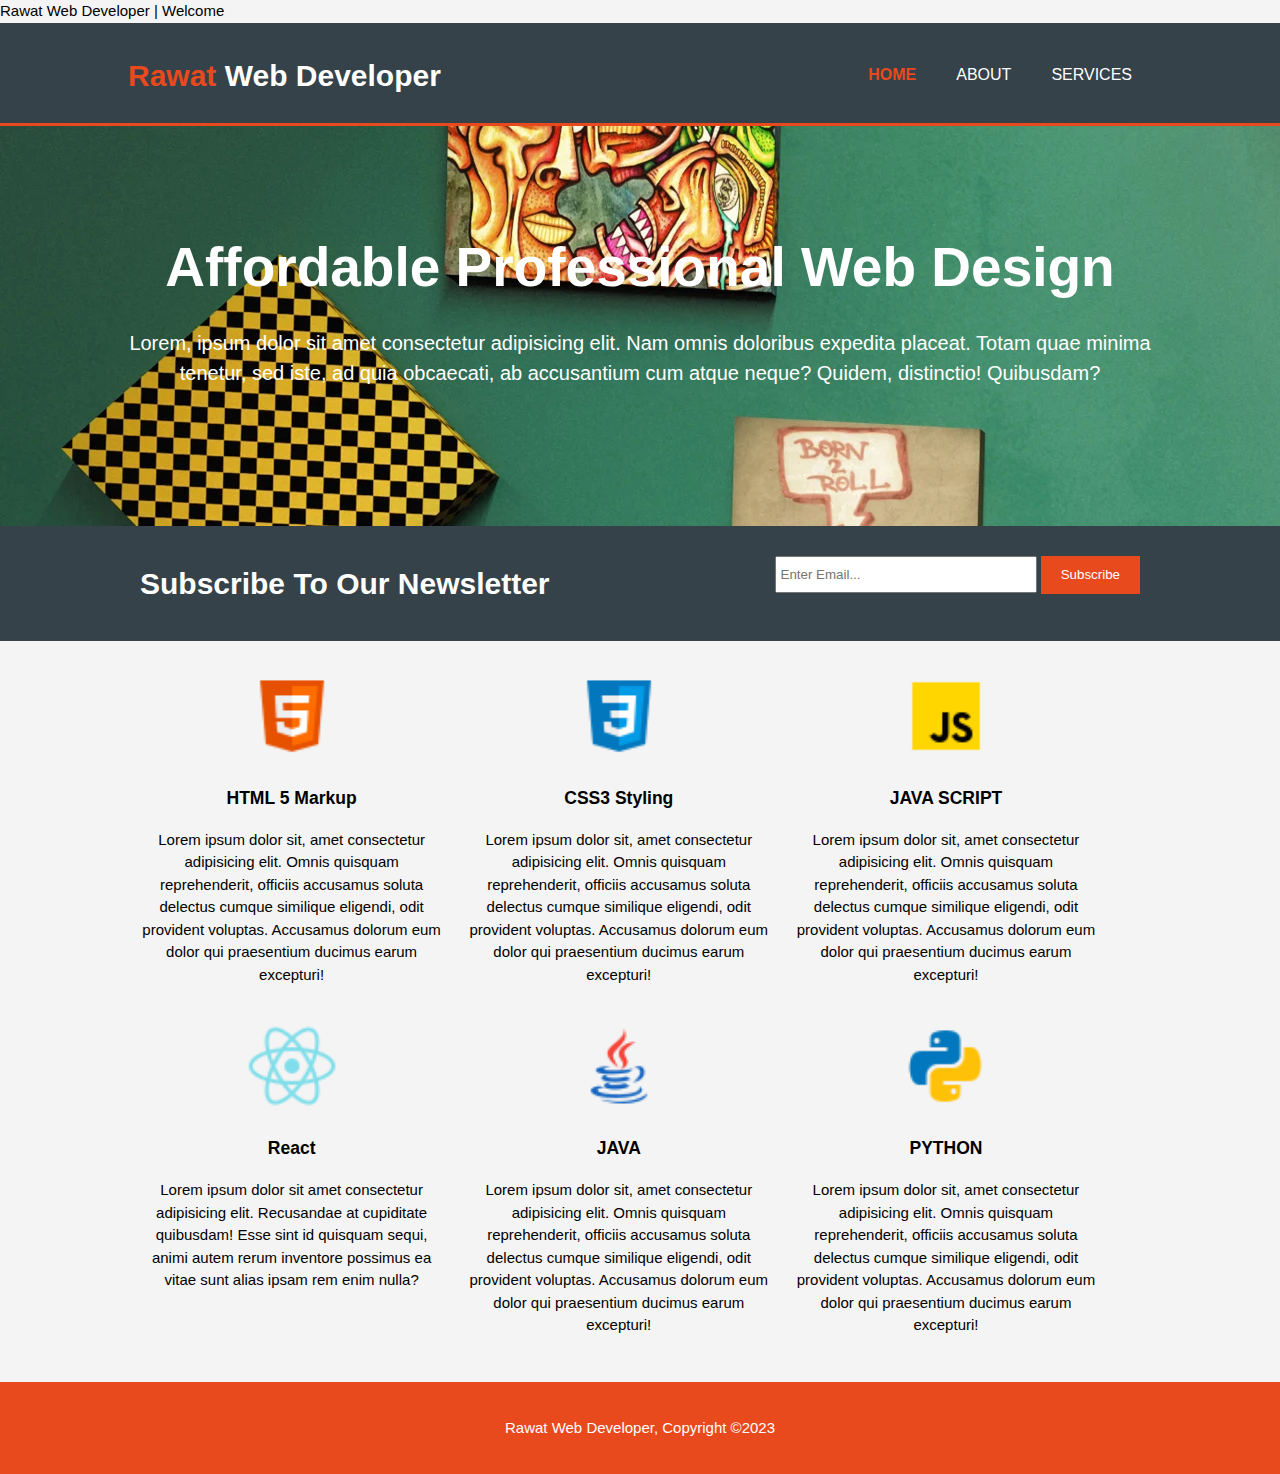
<file: index.html>
<!DOCTYPE html>
<html lang="en">
<head>
    <meta charset="UTF-8">
    <meta name="viewport" content="width=device-width, initial-scale=1.0">
    <meta name="description" content="Affordable and professional web design">
    <meta name="keywords" content="Web Developer ,Affordable and professional web design">
    <meta name="author" content="Ravi Rawat"
    <title>Rawat Web Developer | Welcome </title>
   <link rel="stylesheet" href="./css/style.css">
</head>
<body>
    <header>
        <div class="container">
          <div id="branding">
            <h1><span class="highlight">Rawat</span> Web Developer</h1>
          </div> 
          <nav>
            <ul>
                <li class="current"><a href="index.html">Home</a></li>
                <li><a href="about.html">About</a></li>
                <li><a href="services.html">Services</a></li>
            </ul>
          </nav> 
        </div>
    </header>
    <section id="showcase">
        <div class="container">
            <h1>Affordable Professional Web Design</h1>
            <p>Lorem, ipsum dolor sit amet consectetur adipisicing elit. Nam omnis doloribus expedita placeat. Totam quae minima tenetur, sed iste, ad quia obcaecati, ab accusantium cum atque neque? Quidem, distinctio! Quibusdam?</p>
        </div>
    </section>
    <section id="newsletter">
        <div class="container">
            <h1>Subscribe To Our Newsletter</h1>
            <form>
                <input type="email" placeholder="Enter Email...">
                <button type="submit" class="button_1">Subscribe</button>
            </form>
        </div>
    </section>
    <section id="boxes">
        <div class="container">
            <div class="box">
                <img src="./img/icons8-html-5-48.png">
                <h3>HTML 5 Markup</h3>
                <p>Lorem ipsum dolor sit, amet consectetur adipisicing elit. Omnis quisquam reprehenderit, officiis accusamus soluta delectus cumque similique eligendi, odit provident voluptas. Accusamus dolorum eum dolor qui praesentium ducimus earum excepturi!</p>       
            </div>
            <div class="box">
                <img src="./img/icons8-css-48.png">
                <h3>CSS3 Styling</h3>
                <p>Lorem ipsum dolor sit, amet consectetur adipisicing elit. Omnis quisquam reprehenderit, officiis accusamus soluta delectus cumque similique eligendi, odit provident voluptas. Accusamus dolorum eum dolor qui praesentium ducimus earum excepturi!</p>       
            </div>
            <div class="box">
                <img src="./img/icons8-javascript-48.png">
                <h3>JAVA SCRIPT</h3>
                <p>Lorem ipsum dolor sit, amet consectetur adipisicing elit. Omnis quisquam reprehenderit, officiis accusamus soluta delectus cumque similique eligendi, odit provident voluptas. Accusamus dolorum eum dolor qui praesentium ducimus earum excepturi!</p>       
            </div>
            <div class="box">
                <img src="./img/icons8-react-native-48.png">
                <h3>React</h3>
                <p>Lorem ipsum dolor sit amet consectetur adipisicing elit. Recusandae at cupiditate quibusdam! Esse sint id quisquam sequi, animi autem rerum inventore possimus ea vitae sunt alias ipsam rem enim nulla?</p>
            </div>
            <div class="box">
                <img src="./img/icons8-java-48.png">
                <h3>JAVA</h3>
                <p>Lorem ipsum dolor sit, amet consectetur adipisicing elit. Omnis quisquam reprehenderit, officiis accusamus soluta delectus cumque similique eligendi, odit provident voluptas. Accusamus dolorum eum dolor qui praesentium ducimus earum excepturi!</p>       
            </div>
            <div class="box">
                <img src="./img/icons8-python-48.png">
                <h3>PYTHON</h3>
                <p>Lorem ipsum dolor sit, amet consectetur adipisicing elit. Omnis quisquam reprehenderit, officiis accusamus soluta delectus cumque similique eligendi, odit provident voluptas. Accusamus dolorum eum dolor qui praesentium ducimus earum excepturi!</p>       
            </div>
        </div>
    </section>
    <footer>
        <p>Rawat Web Developer, Copyright &copy;2023</p>
    </footer>
</body>
</html>
</file>
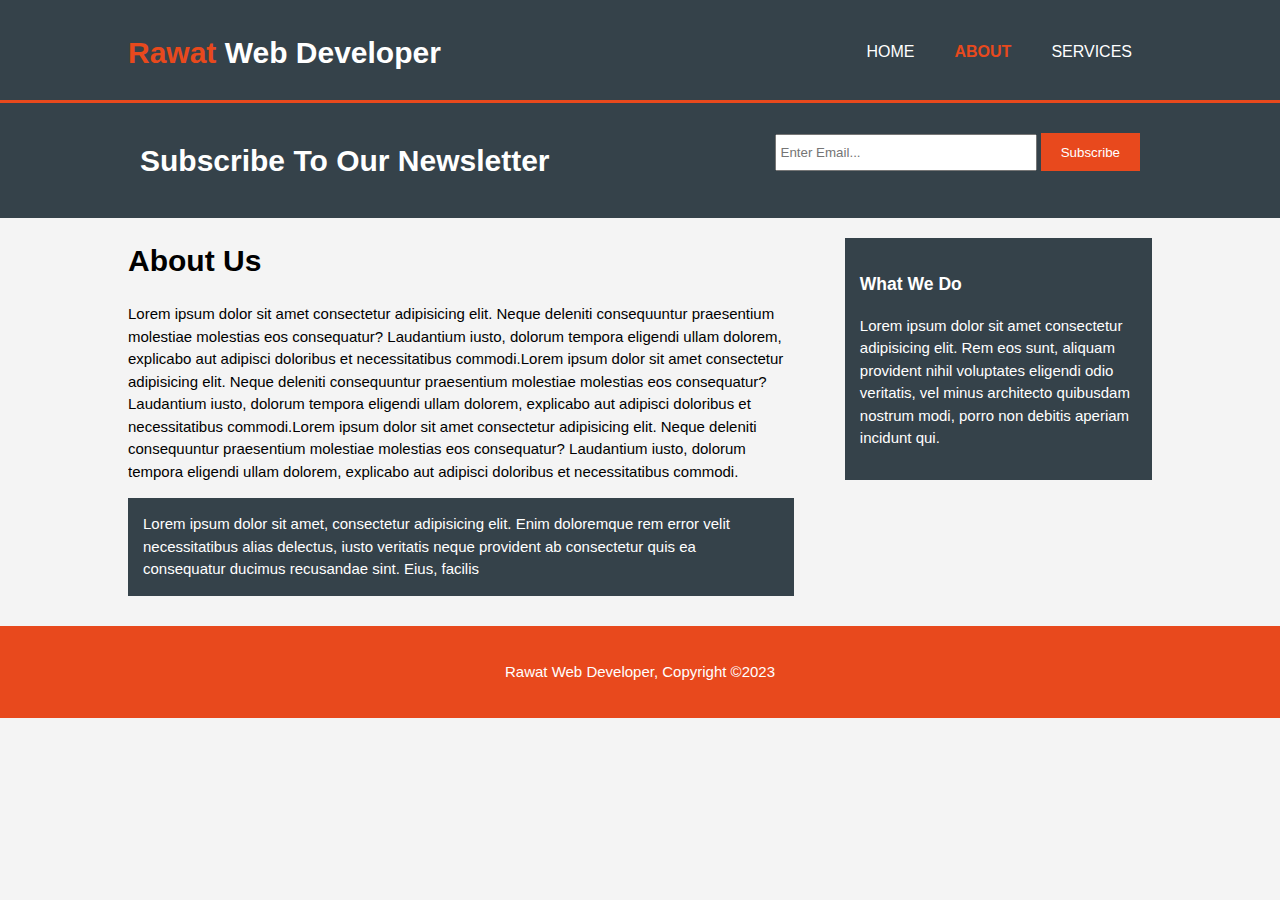
<file: about.html>
<!DOCTYPE html>
<html lang="en">
<head>
    <meta charset="UTF-8">
    <meta name="viewport" content="width=device-width, initial-scale=1.0">
    <meta name="description" content="Affordable and professional web design">
    <meta name="keywords" content="Web Developer ,Affordable and professional web design">
    <meta name="author" content="Ravi Rawat">
    <title>Rawat Web Developer | About </title>
   <link rel="stylesheet" href="./css/style.css">
</head>
<body>
    <header>
        <div class="container">
          <div id="branding">
            <h1><span class="highlight">Rawat</span> Web Developer</h1>
          </div> 
          <nav>
            <ul>
                <li><a href="index.html">Home</a></li>
                <li class="current"><a href="about.html">About</a></li>
                <li><a href="services.html">Services</a></li>
            </ul>
          </nav> 
        </div>
    </header>
    <section id="newsletter">
        <div class="container">
            <h1>Subscribe To Our Newsletter</h1>
            <form>
                <input type="email" placeholder="Enter Email...">
                <button type="submit" class="button_1">Subscribe</button>
            </form>
        </div>
    </section>
    <section id="main">
        <div class="container">
            <article id="main-col">
                <h1 class="page-title">About Us</h1>
                <p>Lorem ipsum dolor sit amet consectetur adipisicing elit. Neque deleniti consequuntur praesentium molestiae molestias eos consequatur? Laudantium iusto, dolorum tempora eligendi ullam dolorem, explicabo aut adipisci doloribus et necessitatibus commodi.Lorem ipsum dolor sit amet consectetur adipisicing elit. Neque deleniti consequuntur praesentium molestiae molestias eos consequatur? Laudantium iusto, dolorum tempora eligendi ullam dolorem, explicabo aut adipisci doloribus et necessitatibus commodi.Lorem ipsum dolor sit amet consectetur adipisicing elit. Neque deleniti consequuntur praesentium molestiae molestias eos consequatur? Laudantium iusto, dolorum tempora eligendi ullam dolorem, explicabo aut adipisci doloribus et necessitatibus commodi.
               </p>
               <p class="dark">
        Lorem ipsum dolor sit amet, consectetur adipisicing elit. Enim doloremque rem error velit necessitatibus alias delectus, iusto veritatis neque provident ab consectetur quis ea consequatur ducimus recusandae sint. Eius, facilis
    </p>
            </article>
       
                  
            <aside id="sidebar">
                <div class="dark">
                <h3>What We Do</h3>
                    <p>Lorem ipsum dolor sit amet consectetur adipisicing elit. Rem eos sunt, aliquam provident nihil voluptates eligendi odio veritatis, vel minus architecto quibusdam nostrum modi, porro non debitis aperiam incidunt qui.</p>
                </div>
            </aside>
        </div>
    </section>

    <footer>
        <p>Rawat Web Developer, Copyright &copy;2023</p>
    </footer>
</body>
</html>
</file>
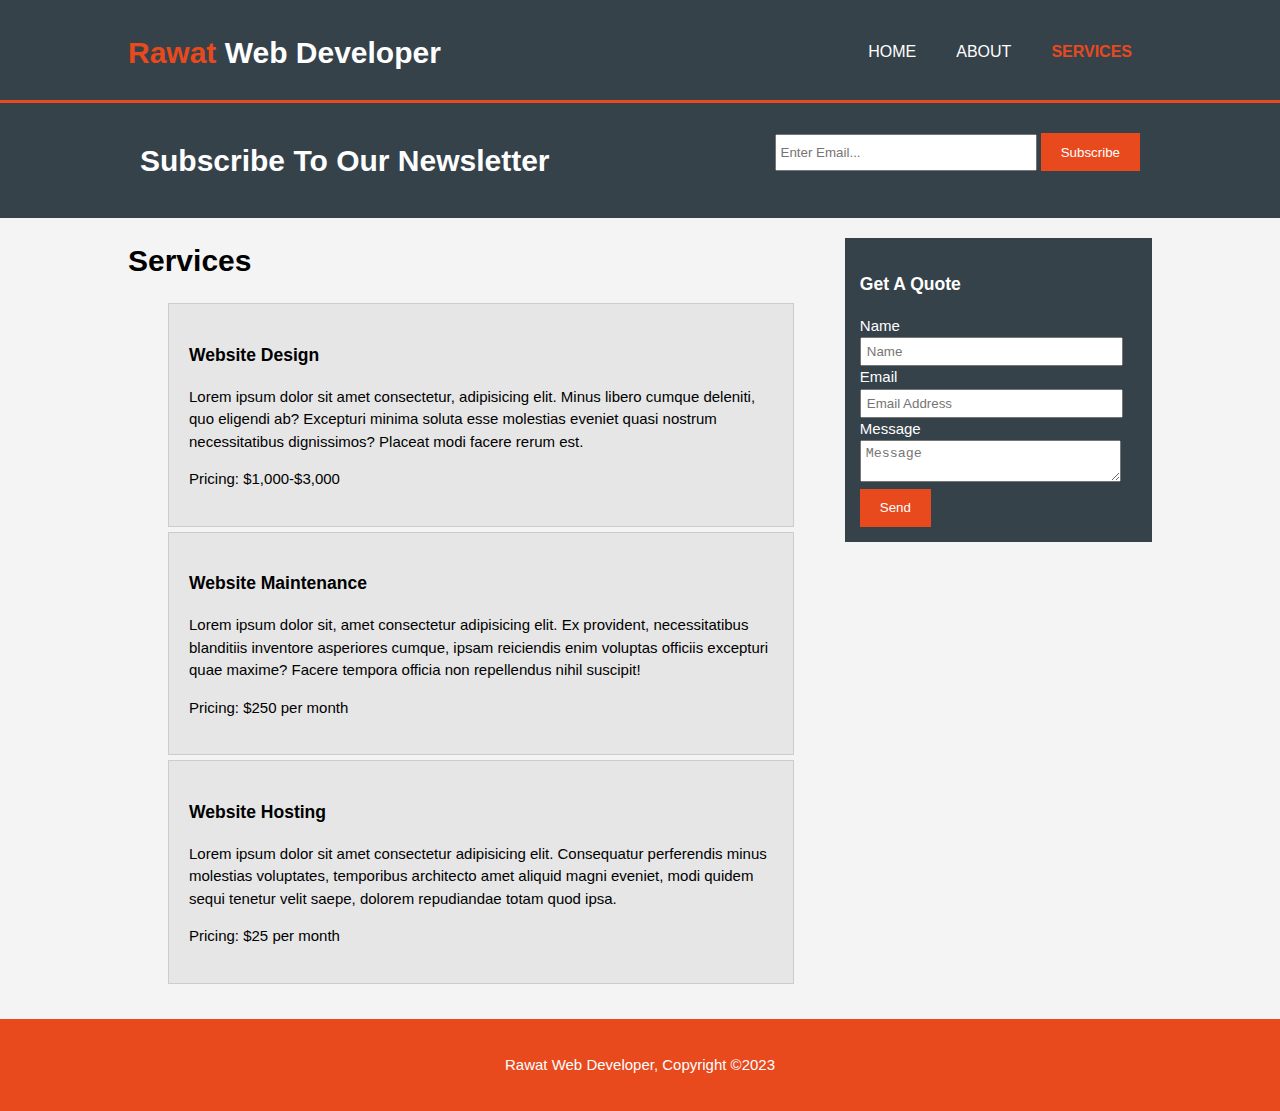
<file: services.html>
<!DOCTYPE html>
<html lang="en">
<head>
    <meta charset="UTF-8">
    <meta name="viewport" content="width=device-width, initial-scale=1.0">
    <meta name="description" content="Affordable and professional web design">
    <meta name="keywords" content="Web Developer, Affordable and professional web design">
    <meta name="author" content="Ravi Rawat"> <!-- Fixed the missing closing angle bracket -->
    <title>Rawat Web Developer | Services</title>
    <link rel="stylesheet" href="./css/style.css">
</head>
<body>
    <header>
        <div class="container">
            <div id="branding">
                <h1><span class="highlight">Rawat</span> Web Developer</h1>
            </div> 
            <nav>
                <ul>
                    <li><a href="index.html">Home</a></li>
                    <li><a href="about.html">About</a></li>
                    <li class="current"><a href="services.html">Services</a></li>
                </ul>
            </nav> 
        </div>
    </header>
    <section id="newsletter">
        <div class="container">
            <h1>Subscribe To Our Newsletter</h1>
            <form>
                <input type="email" placeholder="Enter Email...">
                <button type="submit" class="button_1">Subscribe</button>
            </form>
        </div>
    </section>
    <section id="main">
        <div class="container">
            <article id="main-col">
                <h1 class="page-title">Services</h1>
  
                <ul id="services">
                    <li>
                        <h3>Website Design</h3>
                        <p>Lorem ipsum dolor sit amet consectetur, adipisicing elit. Minus libero cumque deleniti, quo eligendi ab? Excepturi minima soluta esse molestias eveniet quasi nostrum necessitatibus dignissimos? Placeat modi facere rerum est.</p>
                        <p>Pricing: $1,000-$3,000</p>
                    </li>
                    <li>
                        <h3>Website Maintenance</h3>
                        <p>Lorem ipsum dolor sit, amet consectetur adipisicing elit. Ex provident, necessitatibus blanditiis inventore asperiores cumque, ipsam reiciendis enim voluptas officiis excepturi quae maxime? Facere tempora officia non repellendus nihil suscipit!</p>
                        <p>Pricing: $250 per month</p>
                    </li>
                    <li>
                        <h3>Website Hosting</h3>
                        <p>Lorem ipsum dolor sit amet consectetur adipisicing elit. Consequatur perferendis minus molestias voluptates, temporibus architecto amet aliquid magni eveniet, modi quidem sequi tenetur velit saepe, dolorem repudiandae totam quod ipsa.</p>
                        <p>Pricing: $25 per month</p>
                    </li>
                </ul>
            </article>
            <aside id="sidebar">
                <div class="dark">
                    <h3>Get A Quote</h3>
                    <form class="quote">
                        <div>
                            <label>Name</label><br>
                            <input type="text" placeholder="Name">
                        </div>
                        <div>
                            <label>Email</label><br>
                            <input type="text" placeholder="Email Address">
                        </div>
                        <div>
                            <label>Message</label><br>
                            <textarea placeholder="Message"></textarea>
                        </div>
                        <button class="button_1" type="submit">Send</button>
                    </form>
                </div>
            </aside>
        </div>
    </section>
    <footer>
        <p>Rawat Web Developer, Copyright &copy;2023</p>
    </footer>
</body>
</html>
</file>
<file: css/style.css>
body {
    font-family: Arial, Helvetica, sans-serif;
    font-size: 15px;
    line-height: 1.5;
    padding: 0;
    margin: 0;
    background-color: #f4f4f4;
}

/* Global */
.container {
    width: 80%;
    margin: auto;
    overflow: hidden;
}

header ul {
    margin: 0;
    padding: 0;
}

.button_1 {
    height: 38px;
    background: #e8491d;
    border: 0;
    padding-left: 20px;
    padding-right: 20px;
    color: #ffffff;
}

.dark {
    padding: 15px;
    background: #35424a;
    color: #ffffff;
    margin-top: 10px;
    margin-bottom: 10px;
}

/* Header */
header {
    background: #35424a;
    color: #ffffff;
    padding-top: 30px;
    min-height: 70px;
    border-bottom: 3px solid #e8491d; /* Fixed the border property */
}

header a {
    color: #ffffff;
    text-decoration: none;
    text-transform: uppercase;
    font-size: 16px;
}

header li {
    float: left;
    display: inline;
    padding: 0 20px 0 20px;
}

header #branding {
    float: left;
}

header #branding h1 {
    margin: 0;
}

header nav {
    float: right;
    margin-top: 10px; /* Fixed the property name from 'top' to 'margin-top' */
}

header .highlight,
header .current a {
    color: #e8491d;
    font-weight: bold;
}

header a:hover {
    color: #cccccc;
    font-weight: bold;
}

/* Showcase */
#showcase {
    min-height: 400px;
    background: url('../img/showcase.webp') no-repeat 0-400px;
    text-align: center;
    color: #ffffff;
}

#showcase h1 {
    margin-top: 100px;
    font-size: 55px;
    margin-bottom: 10px;
}

#showcase p {
    font-size: 20px;
}

/* Newsletter */
#newsletter {
    padding: 15px;
    color: #ffffff;
    background: #35424a;
}

#newsletter h1 {
    float: left;
}

#newsletter form {
    float: right;
    margin-top: 15px;
}

#newsletter input[type="email"] {
    padding: 4px;
    height: 25px;
    width: 250px;
}

/* Boxes */
#boxes {
    margin-top: 20px;
}

#boxes .box {
    float: left;
    text-align: center;
    width: 30%;
    padding: 10px;
}

#boxes .box img {
    width: 90px;
}

/* Sidebar */
aside#sidebar { /* Corrected the ID selector */
    float: right;
    width: 30%;
    margin-top: 10px;
}

aside#sidebar .quote input,
aside#sidebar .quote textarea {
    width: 90%;
    padding: 5px;
}

/* Main-col */
article#main-col {
    float: left;
    width: 65%;
}

/* Services */
ul#services li {
    list-style: none;
    padding: 20px;
    border: 1px solid #cccccc; /* Changed 'solid 1px' to '1px solid #cccccc' */
    margin-bottom: 5px;
    background: #e6e6e6;
}

footer {
    padding: 20px;
    margin-top: 20px;
    color: #ffffff;
    background-color: #e8491d;
    text-align: center;
}

/*Media Queries*/

@media(max-width:768px){
    header #branding,
        header nav,
        header nav li,
        #newsletter h1,
        #newsletter form
        #boxes .box,
        article#main-col,
        aside#sidebar{
        float:none;
        text-align: center;
        width:100%;
}
header{
    padding-bottom: 20px;
}
#showcase h1{
    margin-top:40px;
}
#newsletter button, .quote button{
    display: block;
    width: 100%;
}
#newsletter form input[type="email"], .quote textarea{
    width:100%;
    margin-bottom:5px;
}
}
</file>
